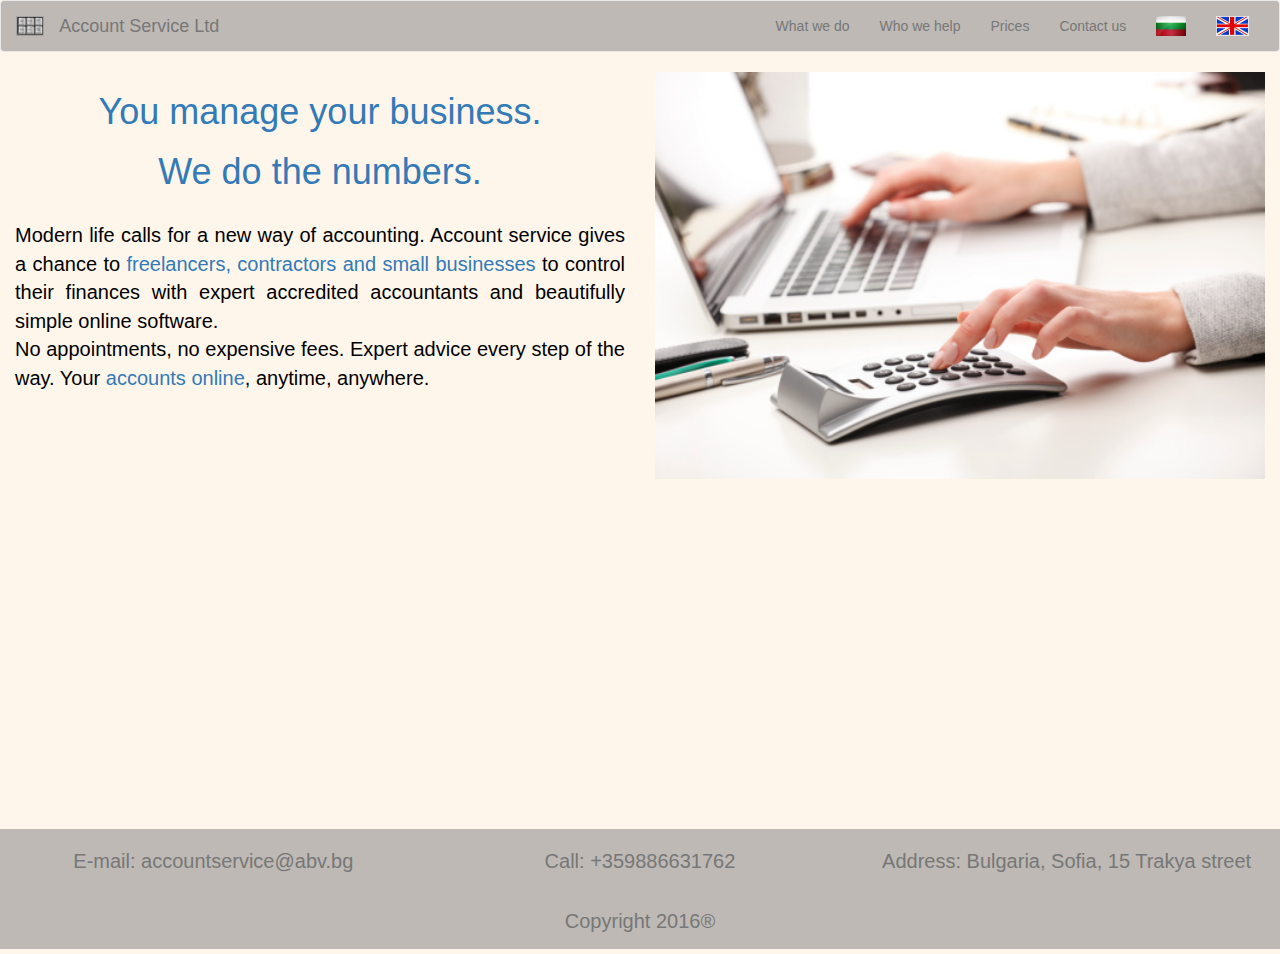
<file: index.html>
<!doctype html>
<html>
<head>
    <meta charset="utf-8">
    <meta http-equiv="X-UA-Compatible" content="IE=edge">
    <title>Accounting services</title>
    <meta name="description" content="">
    <meta name="viewport" content="width=device-width">
    <link rel="icon" href="favicon.ico" type="image/x-icon"/>
    <link rel="stylesheet" href="styles/bootstrap.css">
    <link rel="stylesheet" href="styles/main.css">
    <script src="scripts/jquery.js"></script>
    <script src="scripts/bootstrap.js"></script>
</head>
<body>
<nav class="navbar navbar-default">
    <div class="container-fluid">
        <!-- Brand and toggle get grouped for better mobile display -->
        <div class="navbar-header">
            <button type="button" class="navbar-toggle collapsed" data-toggle="collapse"
                    data-target="#bs-example-navbar-collapse-1" aria-expanded="false">
                <span class="sr-only">Toggle navigation</span>
                <span class="icon-bar"></span>
                <span class="icon-bar"></span>
                <span class="icon-bar"></span>
            </button>
            <a class="navbar-brand" href="index.html">
                <div class="navbar-brand-name"><img class="img-responsive logo" src="assets/images/logo.jpg">Account
                    Service Ltd
                </div>
            </a>
        </div>

        <!-- Collect the nav links, forms, and other content for toggling -->
        <div class="collapse navbar-collapse" id="bs-example-navbar-collapse-1">
            <ul class="nav navbar-nav navbar-right">
                <li><a href="whatwedo.html">What we do</a></li>
                <li><a href="whowehelp.html">Who we help</a></li>
                <li><a href="prices.html">Prices</a></li>
                <li><a href="contactus.html">Contact us</a></li>
                <li><a href="indexbg.html"><img class="img-responsive lang" src="assets/images/bg.jpg"></a></li>
                <li><a href="index.html"><img class="img-responsive lang" src="assets/images/eng.jpg"></a></li>
            </ul>
        </div>
        <!-- /.navbar-collapse -->
    </div>
    <!-- /.container-fluid -->
</nav>
<div class="container-fluid">
    <div class="row">
        <div class="col-xs-12 col-sm-6">
            <h1 class="text-primary text-center">You manage your business.</h1>

            <h1 class="text-primary text-center">We do the numbers.</h1>
            <br>

            <p>Modern life calls for a new way of accounting.
                Account service gives a chance to <span class="text-primary">freelancers, contractors and small businesses</span>
                to control their finances with expert accredited accountants
                and beautifully simple online software.<br>
                No appointments, no expensive fees.
                Expert advice every step of the way.
                Your <span class="text-primary">accounts online</span>, anytime, anywhere.</p>
        </div>
        <div class="col-xs-12 col-sm-6  text-center"><img class="img-responsive full-width" src="assets/images/team.jpg"
                                                          alt="Team"></div>
    </div>
</div>

<footer class="footer">
    <div class="container-fluid">
        <div class="row">
            <div class="col-md-4 col-sm-6 col-xs-12"><p class="text-muted text-center">E-mail: accountservice@abv.bg</p></div>

            <div class="col-md-4 col-sm-6 col-xs-12"><p class="text-muted text-center">Call: +359886631762</p></div>

            <div class="col-md-4 col-sm-6 col-xs-12"><p class="text-muted text-center">Address: Bulgaria, Sofia, 15 Trakya
                street</p></div>

            <div class="col-md-12 col-sm-6 col-xs-12"><p class="text-muted text-center">Copyright 2016® </p>
            </div>

        </div>
    </div>
</footer>
</body>
</html>
</file>
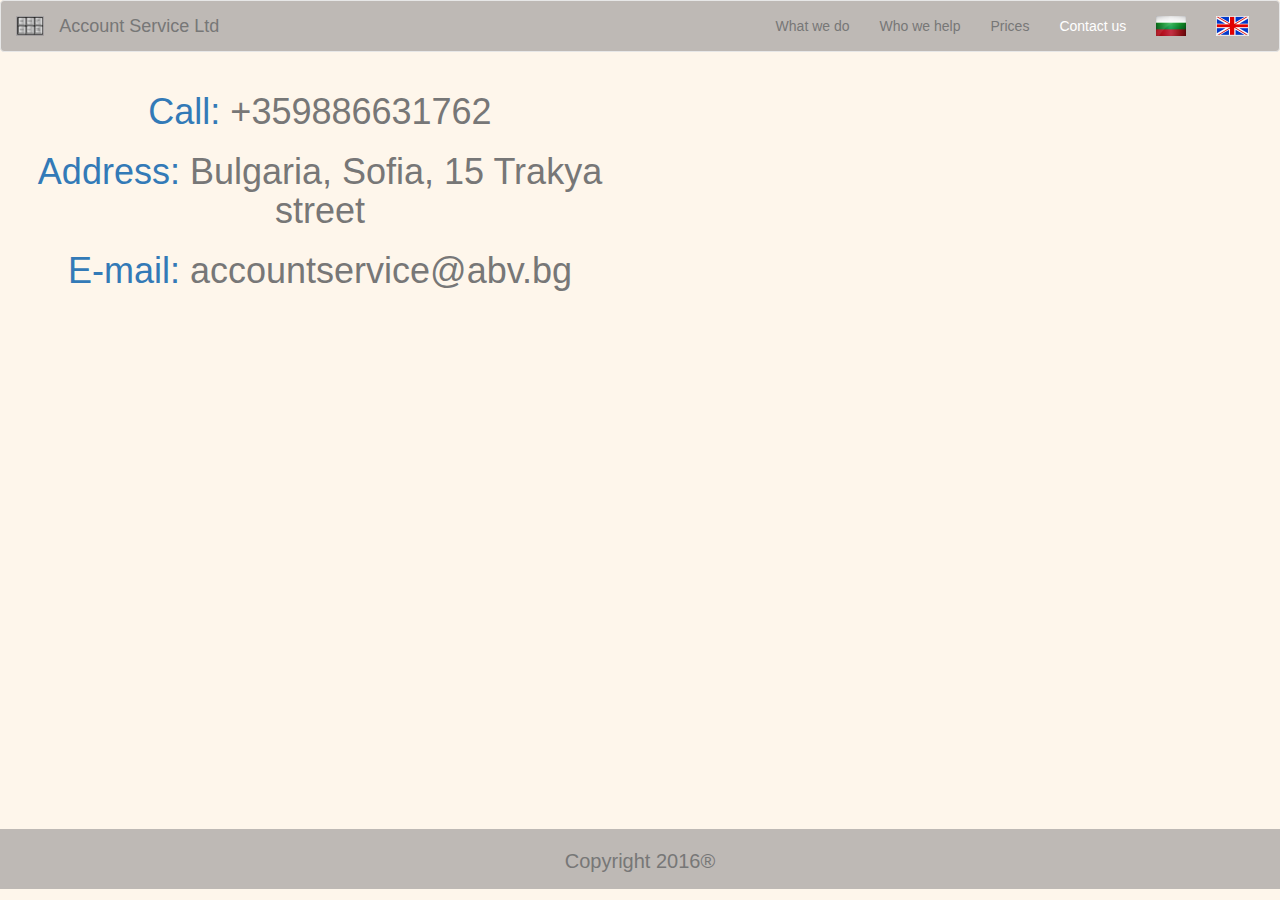
<file: contactus.html>
<!doctype html>
<html>
<head>
    <meta charset="utf-8">
    <meta http-equiv="X-UA-Compatible" content="IE=edge">
    <title>Accounting services</title>
    <meta name="description" content="">
    <meta name="viewport" content="width=device-width">
    <link rel="icon" href="favicon.ico" type="image/x-icon"/>
    <link rel="stylesheet" href="styles/bootstrap.css">
    <link rel="stylesheet" href="styles/main.css">
    <script src="scripts/jquery.js"></script>
    <script src="scripts/bootstrap.js"></script>
</head>
<body>
<nav class="navbar navbar-default">
    <div class="container-fluid">
        <!-- Brand and toggle get grouped for better mobile display -->
        <div class="navbar-header">
            <button type="button" class="navbar-toggle collapsed" data-toggle="collapse"
                    data-target="#bs-example-navbar-collapse-1" aria-expanded="false">
                <span class="sr-only">Toggle navigation</span>
                <span class="icon-bar"></span>
                <span class="icon-bar"></span>
                <span class="icon-bar"></span>
            </button>
            <a class="navbar-brand" href="index.html">
                <div class="navbar-brand-name"><img class="img-responsive logo" src="assets/images/logo.jpg">Account
                    Service Ltd
                </div>
            </a>
        </div>

        <!-- Collect the nav links, forms, and other content for toggling -->
        <div class="collapse navbar-collapse" id="bs-example-navbar-collapse-1">
            <ul class="nav navbar-nav navbar-right">
                <li><a href="whatwedo.html">What we do</a></li>
                <li><a href="whowehelp.html">Who we help</a></li>
                <li><a href="prices.html">Prices</a></li>
                <li><a href="contactus.html" class="active">Contact us</a></li>
                <li><a href="contactusbg.html"><img class="img-responsive lang" src="assets/images/bg.jpg"></a></li>
                <li><a href="contactus.html"><img class="img-responsive lang" src="assets/images/eng.jpg"></a></li>
            </ul>
        </div>
        <!-- /.navbar-collapse -->
    </div>
    <!-- /.container-fluid -->
</nav>
<div class="container-fluid">
    <div class="row">
        <div class="col-xs-12 col-sm-6">
            <h1 class="text-primary text-center">Call:<span class="text-muted"> +359886631762</span></h1>

            <h1 class="text-primary text-center">Address: <span
                    class="text-muted">Bulgaria, Sofia, 15 Trakya street</span></h1>

            <h1 class="text-primary text-center">E-mail: <span class="text-muted">accountservice@abv.bg</span></h1>
            <br>

        </div>
        <div class="col-xs-12 col-sm-6  text-center">
            <iframe frameborder="0" scrolling="no" marginheight="0" marginwidth="0" width="100%" height="443"
                    src="https://maps.google.com/maps?hl=en&q=Sofia Trakia 15&ie=UTF8&t=roadmap&z=16&iwloc=B&output=embed">
                <div>
                    <small><a href="http://embedgooglemaps.com">
                        embedgooglemaps.com
                        embed google map
                        embed google maps
                        google maps karte erstellen


                    </a></small>
                </div>
                <div>
                    <small><a href="http://premiumlinkgenerator.com">premium link generator for 2016</a></small>
                </div>
            </iframe>
        </div>
    </div>
</div>

<footer class="footer">
    <div class="container-fluid">
        <div class="row">
            <div class="col-md-12"><p class="text-muted text-center">Copyright 2016®</p></div>

        </div>
    </div>
</footer>
</body>
</html>
</file>
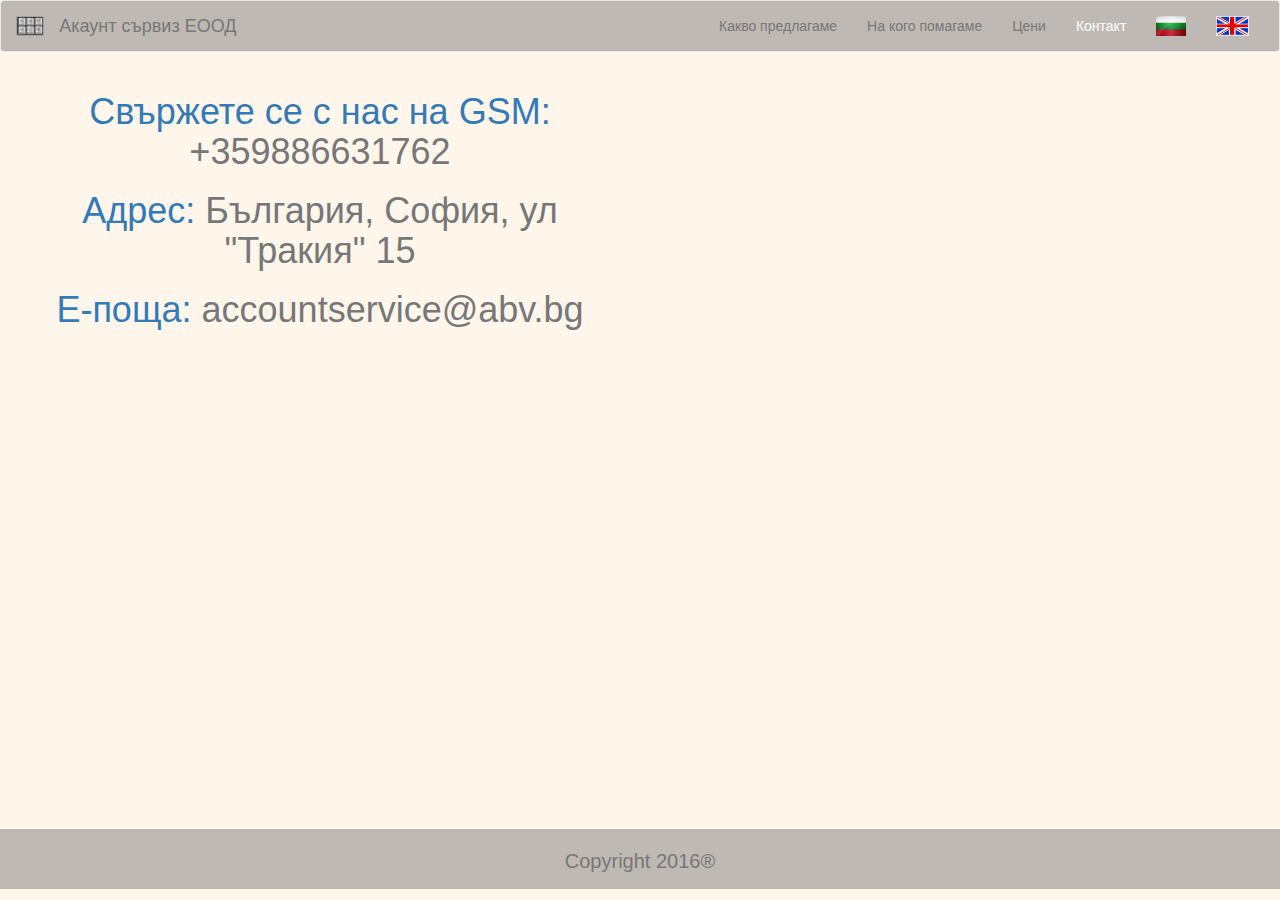
<file: contactusbg.html>
<!doctype html>
<html>
<head>
    <meta charset="utf-8">
    <meta http-equiv="X-UA-Compatible" content="IE=edge">
    <title>Accounting services</title>
    <meta name="description" content="">
    <meta name="viewport" content="width=device-width">
    <link rel="icon" href="favicon.ico" type="image/x-icon"/>
    <link rel="stylesheet" href="styles/bootstrap.css">
    <link rel="stylesheet" href="styles/main.css">
    <script src="scripts/jquery.js"></script>
    <script src="scripts/bootstrap.js"></script>
</head>
<body>
<nav class="navbar navbar-default">
    <div class="container-fluid">
        <!-- Brand and toggle get grouped for better mobile display -->
        <div class="navbar-header">
            <button type="button" class="navbar-toggle collapsed" data-toggle="collapse"
                    data-target="#bs-example-navbar-collapse-1" aria-expanded="false">
                <span class="sr-only">Toggle navigation</span>
                <span class="icon-bar"></span>
                <span class="icon-bar"></span>
                <span class="icon-bar"></span>
            </button>
            <a class="navbar-brand" href="indexbg.html">
                <div class="navbar-brand-name"><img class="img-responsive logo" src="assets/images/logo.jpg">Акаунт сървиз ЕООД
                </div>
            </a>
        </div>

        <!-- Collect the nav links, forms, and other content for toggling -->
        <div class="collapse navbar-collapse" id="bs-example-navbar-collapse-1">
            <ul class="nav navbar-nav navbar-right">
                <li><a href="whatwedobg.html" >Какво предлагаме</a></li>
                <li><a href="whowehelpbg.html">На кого помагаме</a></li>
                <li><a href="pricesbg.html">Цени</a></li>
                <li><a href="contactusbg.html" class="active">Контакт</a></li>
                <li><a href="contactusbg.html"><img class="img-responsive lang" src="assets/images/bg.jpg"></a></li>
                <li><a href="contactus.html"><img class="img-responsive lang" src="assets/images/eng.jpg"></a></li>
            </ul>
        </div>
        <!-- /.navbar-collapse -->
    </div>
    <!-- /.container-fluid -->
</nav>
<div class="container-fluid">
    <div class="row">
        <div class="col-xs-12 col-sm-6">
            <h1 class="text-primary text-center">Свържете се с нас на GSM:<span class="text-muted"> +359886631762</span>  </h1>

            <h1 class="text-primary text-center">Адрес: <span class="text-muted">България, София, ул "Тракия" 15</span></h1>
            <h1 class="text-primary text-center">Е-поща: <span class="text-muted">accountservice@abv.bg</span></h1>
            <br>

        </div>
        <div class="col-xs-12 col-sm-6  text-center">
            <iframe frameborder="0" scrolling="no" marginheight="0" marginwidth="0" width="100%" height="443"
                    src="https://maps.google.com/maps?hl=en&q=Sofia Trakia 15&ie=UTF8&t=roadmap&z=16&iwloc=B&output=embed">
                <div>
                    <small><a href="http://embedgooglemaps.com">
                        embedgooglemaps.com
                        embed google map
                        embed google maps
                        google maps karte erstellen


                    </a></small>
                </div>
                <div>
                    <small><a href="http://premiumlinkgenerator.com">premium link generator for 2016</a></small>
                </div>
            </iframe>
        </div>
    </div>
</div>

<footer class="footer">
    <div class="container-fluid">
        <div class="row">
            <div class="col-md-12"><p class="text-muted text-center">Copyright 2016®</p></div>

        </div>
    </div>
</footer>
</body>
</html>
</file>
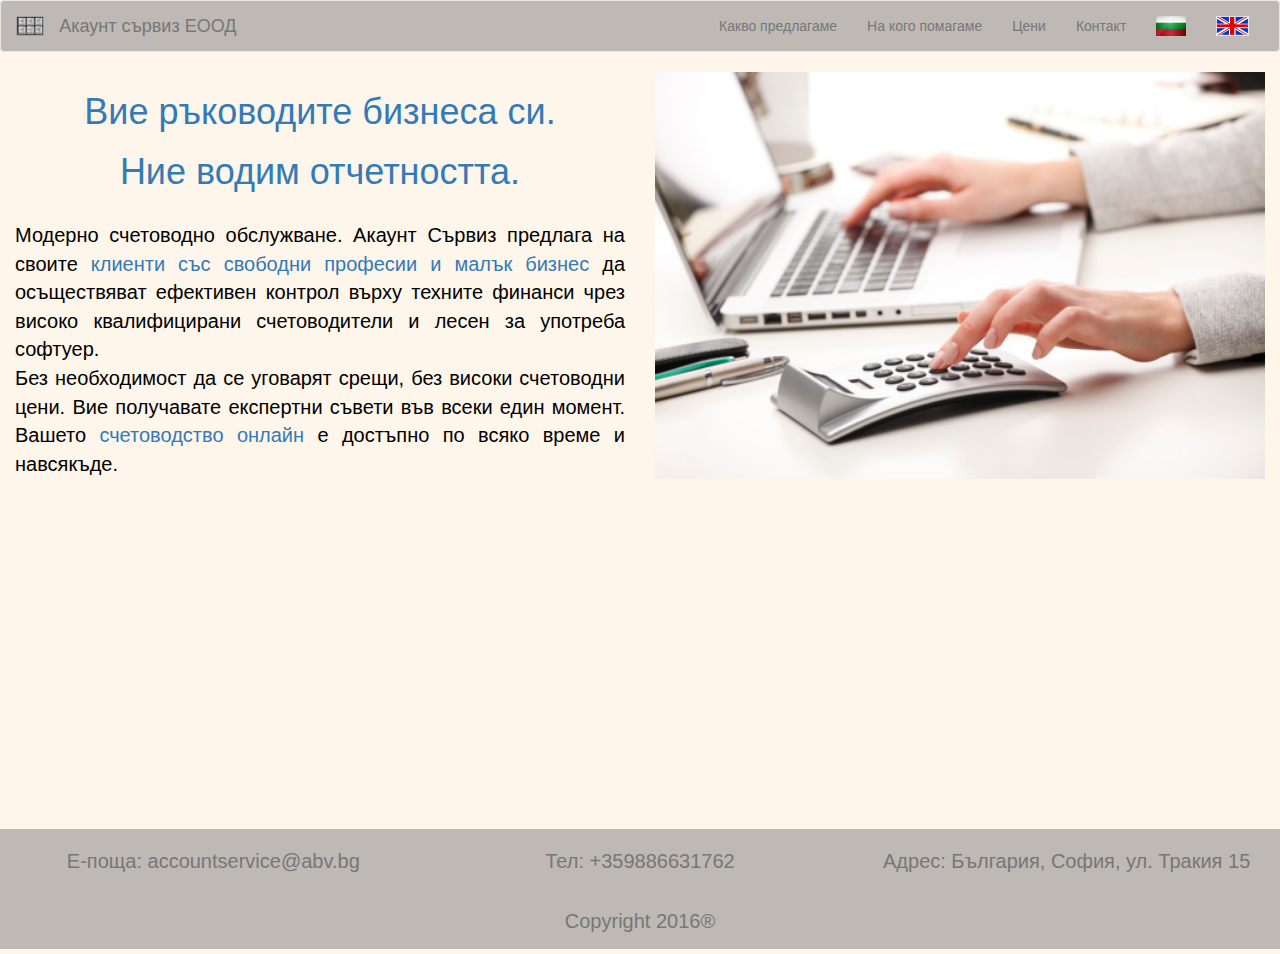
<file: indexbg.html>
<!doctype html>
<html>
<head>
    <meta charset="utf-8">
    <meta http-equiv="X-UA-Compatible" content="IE=edge">
    <title>Accounting services</title>
    <meta name="description" content="">
    <meta name="viewport" content="width=device-width">
    <link rel="icon" href="favicon.ico" type="image/x-icon"/>
    <link rel="stylesheet" href="styles/bootstrap.css">
    <link rel="stylesheet" href="styles/main.css">
    <script src="scripts/jquery.js"></script>
    <script src="scripts/bootstrap.js"></script>
</head>
<body>
<nav class="navbar navbar-default">
    <div class="container-fluid">
        <!-- Brand and toggle get grouped for better mobile display -->
        <div class="navbar-header">
            <button type="button" class="navbar-toggle collapsed" data-toggle="collapse"
                    data-target="#bs-example-navbar-collapse-1" aria-expanded="false">
                <span class="sr-only">Toggle navigation</span>
                <span class="icon-bar"></span>
                <span class="icon-bar"></span>
                <span class="icon-bar"></span>
            </button>
            <a class="navbar-brand" href="indexbg.html">
                <div class="navbar-brand-name"><img class="img-responsive logo" src="assets/images/logo.jpg">Акаунт
                    сървиз ЕООД
                </div>
            </a>
        </div>

        <!-- Collect the nav links, forms, and other content for toggling -->
        <div class="collapse navbar-collapse" id="bs-example-navbar-collapse-1">
            <ul class="nav navbar-nav navbar-right">
                <li><a href="whatwedobg.html">Какво предлагаме</a></li>
                <li><a href="whowehelpbg.html">На кого помагаме</a></li>
                <li><a href="pricesbg.html">Цени</a></li>
                <li><a href="contactusbg.html">Контакт</a></li>
                <li><a href="indexbg.html"><img class="img-responsive lang" src="assets/images/bg.jpg"></a></li>
                <li><a href="index.html"><img class="img-responsive lang" src="assets/images/eng.jpg"></a></li>
            </ul>
        </div>
        <!-- /.navbar-collapse -->
    </div>
    <!-- /.container-fluid -->
</nav>
<div class="container-fluid">
    <div class="row">
        <div class="col-xs-12 col-sm-6">
            <h1 class="text-primary text-center">Вие ръководите бизнеса си.</h1>

            <h1 class="text-primary text-center">Ние водим отчетността.</h1>
            <br>

            <p>Модерно счетоводно обслужване.
                Акаунт Сървиз предлага на своите <span
                        class="text-primary">клиенти със свободни професии и малък бизнес</span>
                да осъществяват ефективен контрол върху техните финанси чрез високо квалифицирани счетоводители
                и лесен за употреба софтуер.<br>
                Без необходимост да се уговарят срещи, без високи счетоводни цени.
                Вие получавате експертни съвети във всеки един момент.
                Вашето <span class="text-primary">счетоводство онлайн</span> е достъпно по всяко време и навсякъде.</p>
        </div>
        <div class="col-xs-12 col-sm-6  text-center"><img class="img-responsive full-width" src="assets/images/team.jpg"
                                                          alt="Team"></div>
    </div>
</div>

<footer class="footer">
    <div class="container-fluid">
        <div class="row">
            <div class="col-md-4 col-sm-6 col-xs-12"><p class="text-muted text-center">Е-поща: accountservice@abv.bg</p></div>

            <div class="col-md-4 col-sm-6 col-xs-12"><p class="text-muted text-center">Тел: +359886631762</p></div>

            <div class="col-md-4 col-sm-6 col-xs-12"><p class="text-muted text-center">Адрес: България, София, ул.
                Тракия 15
                </p></div>

            <div class="col-md-12 col-sm-6 col-xs-12"><p class="text-muted text-center">Copyright 2016®</p>
            </div>

        </div>
    </div>
</footer>
</body>
</html>
</file>
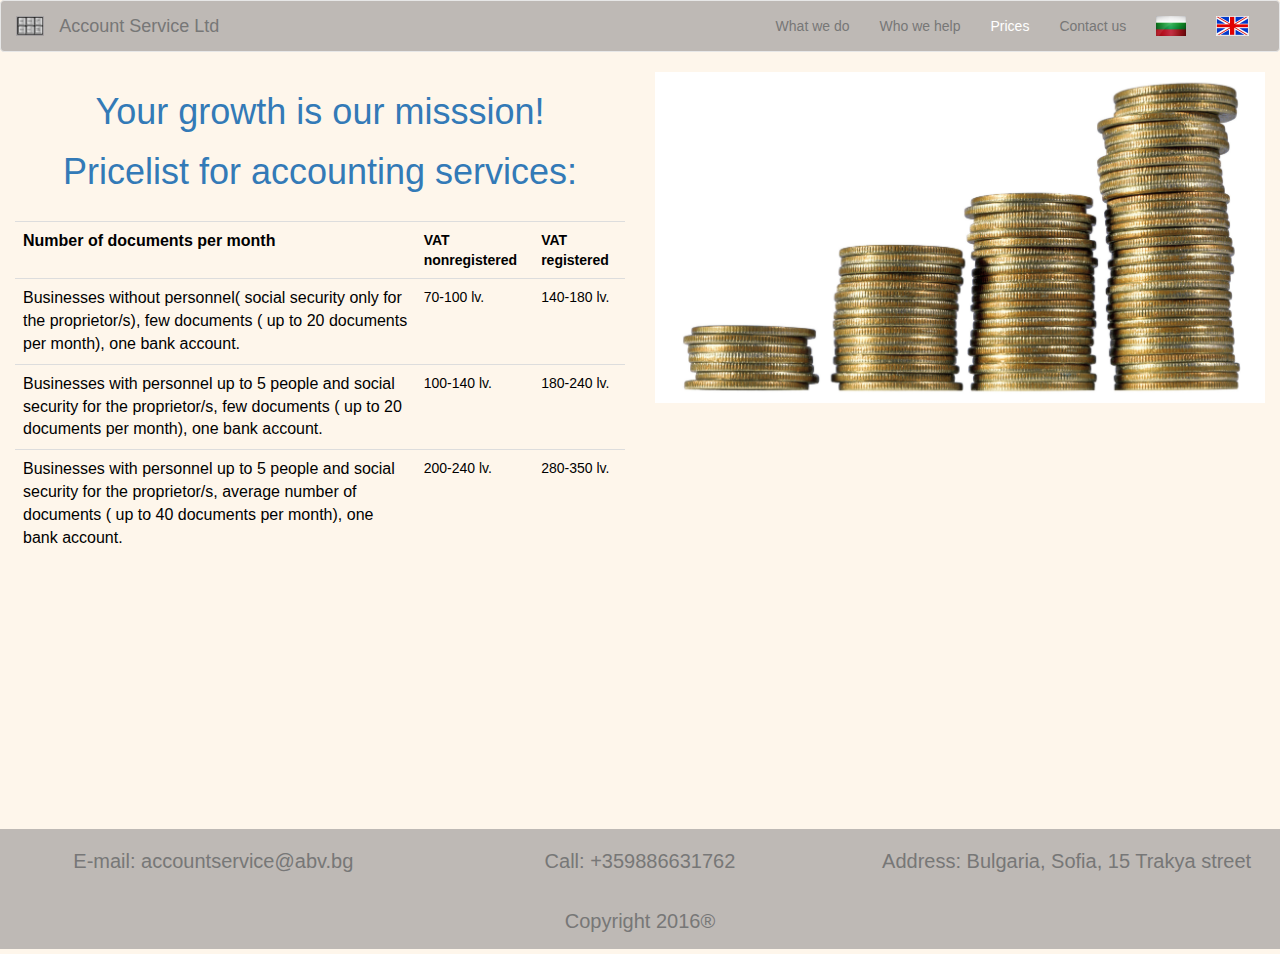
<file: prices.html>
<!doctype html>
<html>
<head>
    <meta charset="utf-8">
    <meta http-equiv="X-UA-Compatible" content="IE=edge">
    <title>Accounting services</title>
    <meta name="description" content="">
    <meta name="viewport" content="width=device-width">
    <link rel="icon" href="favicon.ico" type="image/x-icon"/>
    <link rel="stylesheet" href="styles/bootstrap.css">
    <link rel="stylesheet" href="styles/main.css">
    <script src="scripts/jquery.js"></script>
    <script src="scripts/bootstrap.js"></script>
</head>
<body>
<nav class="navbar navbar-default">
    <div class="container-fluid">
        <!-- Brand and toggle get grouped for better mobile display -->
        <div class="navbar-header">
            <button type="button" class="navbar-toggle collapsed" data-toggle="collapse"
                    data-target="#bs-example-navbar-collapse-1" aria-expanded="false">
                <span class="sr-only">Toggle navigation</span>
                <span class="icon-bar"></span>
                <span class="icon-bar"></span>
                <span class="icon-bar"></span>
            </button>
            <a class="navbar-brand" href="index.html">
                <div class="navbar-brand-name"><img class="img-responsive logo" src="assets/images/logo.jpg">Account
                    Service Ltd
                </div>
            </a>
        </div>

        <!-- Collect the nav links, forms, and other content for toggling -->
        <div class="collapse navbar-collapse" id="bs-example-navbar-collapse-1">
            <ul class="nav navbar-nav navbar-right">
                <li><a href="whatwedo.html">What we do</a></li>
                <li><a href="whowehelp.html">Who we help</a></li>
                <li><a href="prices.html" class="active">Prices</a></li>
                <li><a href="contactus.html">Contact us</a></li>
                <li><a href="pricesbg.html"><img class="img-responsive lang" src="assets/images/bg.jpg"></a></li>
                <li><a href="prices.html"><img class="img-responsive lang" src="assets/images/eng.jpg"></a></li>
            </ul>
        </div>
        <!-- /.navbar-collapse -->
    </div>
    <!-- /.container-fluid -->
</nav>
<div class="container-fluid">
    <div class="row">
        <div class="col-xs-12 col-sm-6">
            <h1 class="text-primary text-center">Your growth is our misssion!</h1>

            <h1 class="text-primary text-center">Pricelist for accounting services:</h1>
            <br>

            <div class="table-responsive">
                <table class="table table-hover">
                    <tbody>
                    <tr>
                        <th><span style="font-size: 12pt;">Number of documents per month</span></th>
                        <th>VAT nonregistered</th>
                        <th>VAT registered</th>
                    </tr>
                    <tr>
                        <td><span style="font-size: 12pt;">Businesses without personnel( social security only for the proprietor/s), few documents ( up to  20 documents per month), one bank account.&nbsp;</span>
                        </td>
                        <td>
                            70-100&nbsp;lv.
                        </td>
                        <td>140-180 lv.</td>
                    </tr>
                    <tr>
                        <td><span style="font-size: 12pt;">Businesses with personnel up to 5 people and social security for
                            the proprietor/s, few documents ( up to 20 documents per month), one bank
                            account.</span></td>
                        <td>100-140 lv.</td>
                        <td>180-240 lv.</td>
                    </tr>
                    <tr>
                        <td>
                            <span style="font-size: 12pt;">Businesses with personnel up to 5 people and social security for the proprietor/s, average number of documents (
                                up to 40 documents per month), one bank account.
                           </span>
                        </td>
                        <td>200-240 lv.</td>
                        <td>280-350 lv.</td>
                    </tr>
                    </tbody>
                </table>
            </div>
        </div>
        <div class="col-xs-12 col-sm-6  text-center"><img class="img-responsive full-width"
                                                          src="assets/images/prices.jpg"
                                                          alt="prices"></div>
    </div>
</div>
<footer class="footer">
    <div class="container-fluid">
        <div class="row">
            <div class="col-md-4 col-sm-6 col-xs-12"><p class="text-muted text-center">E-mail: accountservice@abv.bg</p></div>

            <div class="col-md-4 col-sm-6 col-xs-12"><p class="text-muted text-center">Call: +359886631762</p></div>

            <div class="col-md-4 col-sm-6 col-xs-12"><p class="text-muted text-center">Address: Bulgaria, Sofia, 15 Trakya
                street</p></div>

            <div class="col-md-12 col-sm-6 col-xs-12"><p class="text-muted text-center">Copyright 2016® </p>
            </div>

        </div>
    </div>
</footer>

</body>
</html>
</file>
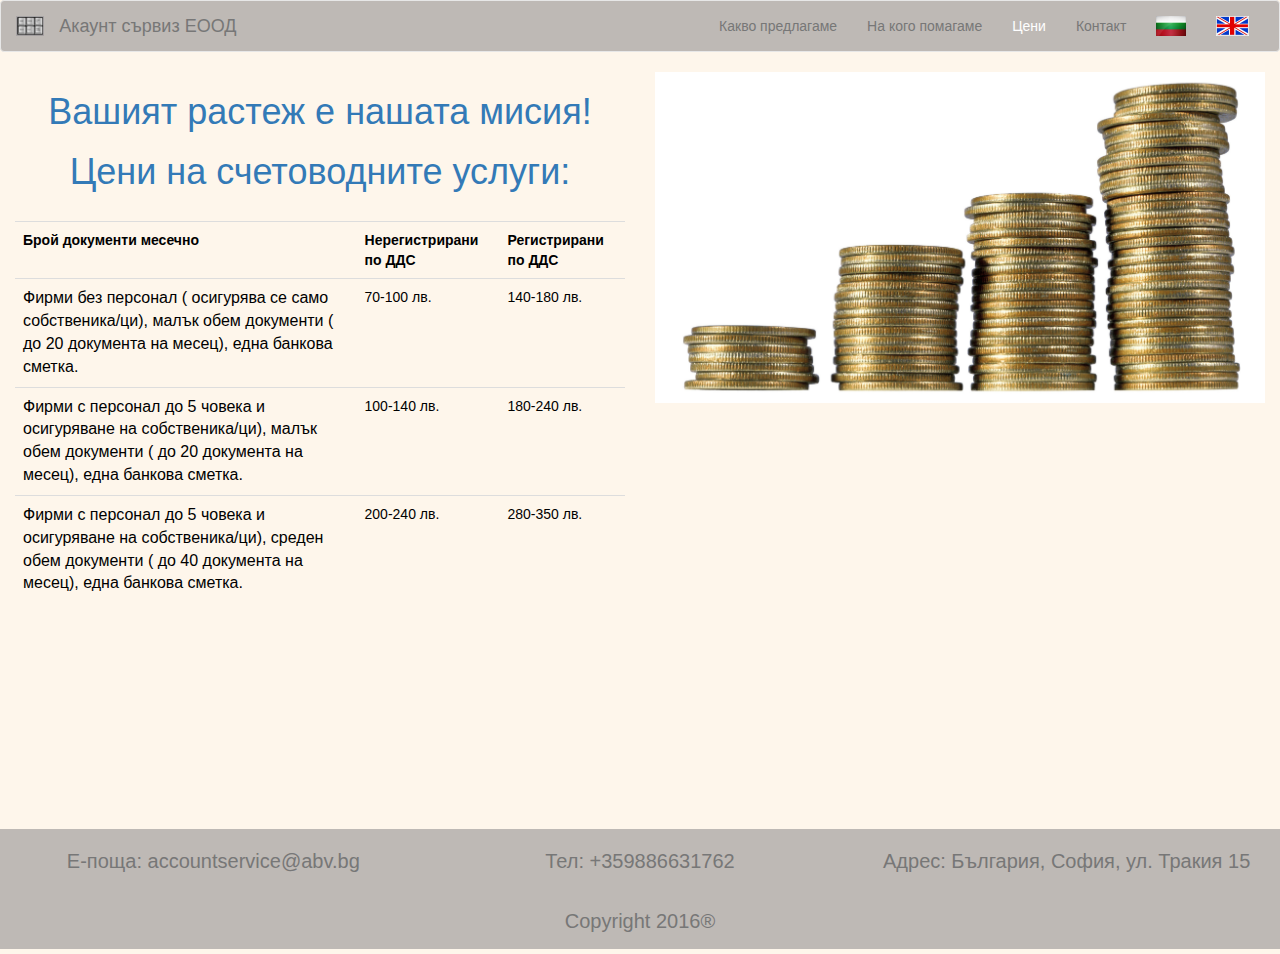
<file: pricesbg.html>
<!doctype html>
<html>
<head>
    <meta charset="utf-8">
    <meta http-equiv="X-UA-Compatible" content="IE=edge">
    <title>Accounting services</title>
    <meta name="description" content="">
    <meta name="viewport" content="width=device-width">
    <link rel="icon" href="favicon.ico" type="image/x-icon"/>
    <link rel="stylesheet" href="styles/bootstrap.css">
    <link rel="stylesheet" href="styles/main.css">
    <script src="scripts/jquery.js"></script>
    <script src="scripts/bootstrap.js"></script>
</head>
<body>
<nav class="navbar navbar-default">
    <div class="container-fluid">
        <!-- Brand and toggle get grouped for better mobile display -->
        <div class="navbar-header">
            <button type="button" class="navbar-toggle collapsed" data-toggle="collapse"
                    data-target="#bs-example-navbar-collapse-1" aria-expanded="false">
                <span class="sr-only">Toggle navigation</span>
                <span class="icon-bar"></span>
                <span class="icon-bar"></span>
                <span class="icon-bar"></span>
            </button>
            <a class="navbar-brand" href="indexbg.html">
                <div class="navbar-brand-name"><img class="img-responsive logo" src="assets/images/logo.jpg">Акаунт сървиз ЕООД
                </div>
            </a>
        </div>

        <!-- Collect the nav links, forms, and other content for toggling -->
        <div class="collapse navbar-collapse" id="bs-example-navbar-collapse-1">
            <ul class="nav navbar-nav navbar-right">
                <li><a href="whatwedobg.html" >Какво предлагаме</a></li>
                <li><a href="whowehelpbg.html">На кого помагаме</a></li>
                <li><a href="pricesbg.html" class="active">Цени</a></li>
                <li><a href="contactusbg.html">Контакт</a></li>
                <li><a href="pricesbg.html"><img class="img-responsive lang" src="assets/images/bg.jpg"></a></li>
                <li><a href="prices.html"><img class="img-responsive lang" src="assets/images/eng.jpg"></a></li>
            </ul>
        </div>
        <!-- /.navbar-collapse -->
    </div>
    <!-- /.container-fluid -->
</nav>
<div class="container-fluid">
    <div class="row">
        <div class="col-xs-12 col-sm-6">
            <h1 class="text-primary text-center">Вашият растеж е нашата мисия!</h1>

            <h1 class="text-primary text-center">Цени на счетоводните услуги:</h1>
            <br>

            <div class="table-responsive">
                <table class="table table-hover">
                    <tbody>
                    <tr>
                        <th>Брой документи месечно</th>
                        <th>Нерегистрирани по ДДС</th>
                        <th>Регистрирани по ДДС</th>
                    </tr>
                    <tr>
                        <td><span style="font-size: 12pt;">Фирми без персонал ( осигурява се само собственика/ци), малък обем документи ( до 20 документа на месец), една банкова сметка.&nbsp;</span>
                        </td>
                        <td>
                           70-100&nbsp;лв.
                        </td>
                        <td>140-180 лв.</td>
                    </tr>
                    <tr>
                        <td><span style="font-size: 12pt;">Фирми с персонал до 5 човека и осигуряване на собственика/ци), малък обем документи ( до 20 документа на месец), една банкова сметка.</span></td>
                        <td>100-140 лв.</td>
                        <td>180-240 лв.</td>
                    </tr>
                    <tr>
                        <td>
                            <span style="font-size: 12pt;">Фирми с персонал до 5 човека и осигуряване на собственика/ци), среден обем документи (
                                до 40 документа на месец), една банкова сметка.
                            </span>
                        </td>
                        <td>200-240 лв.</td>
                        <td>280-350 лв.</td>
                    </tr>
                    </tbody>
                </table>
            </div>
        </div>
        <div class="col-xs-12 col-sm-6  text-center"><img class="img-responsive full-width"
                                                          src="assets/images/prices.jpg"
                                                          alt="prices"></div>
    </div>
</div>

<footer class="footer">
    <div class="container-fluid">
        <div class="row">
            <div class="col-md-4 col-sm-6 col-xs-12"><p class="text-muted text-center">Е-поща: accountservice@abv.bg</p></div>

            <div class="col-md-4 col-sm-6 col-xs-12"><p class="text-muted text-center">Тел: +359886631762</p></div>

            <div class="col-md-4 col-sm-6 col-xs-12"><p class="text-muted text-center">Адрес: България, София, ул.
                Тракия 15
            </p></div>

            <div class="col-md-12 col-sm-6 col-xs-12"><p class="text-muted text-center">Copyright 2016®</p>
            </div>

        </div>
    </div>
</footer>
</body>
</html>
</file>
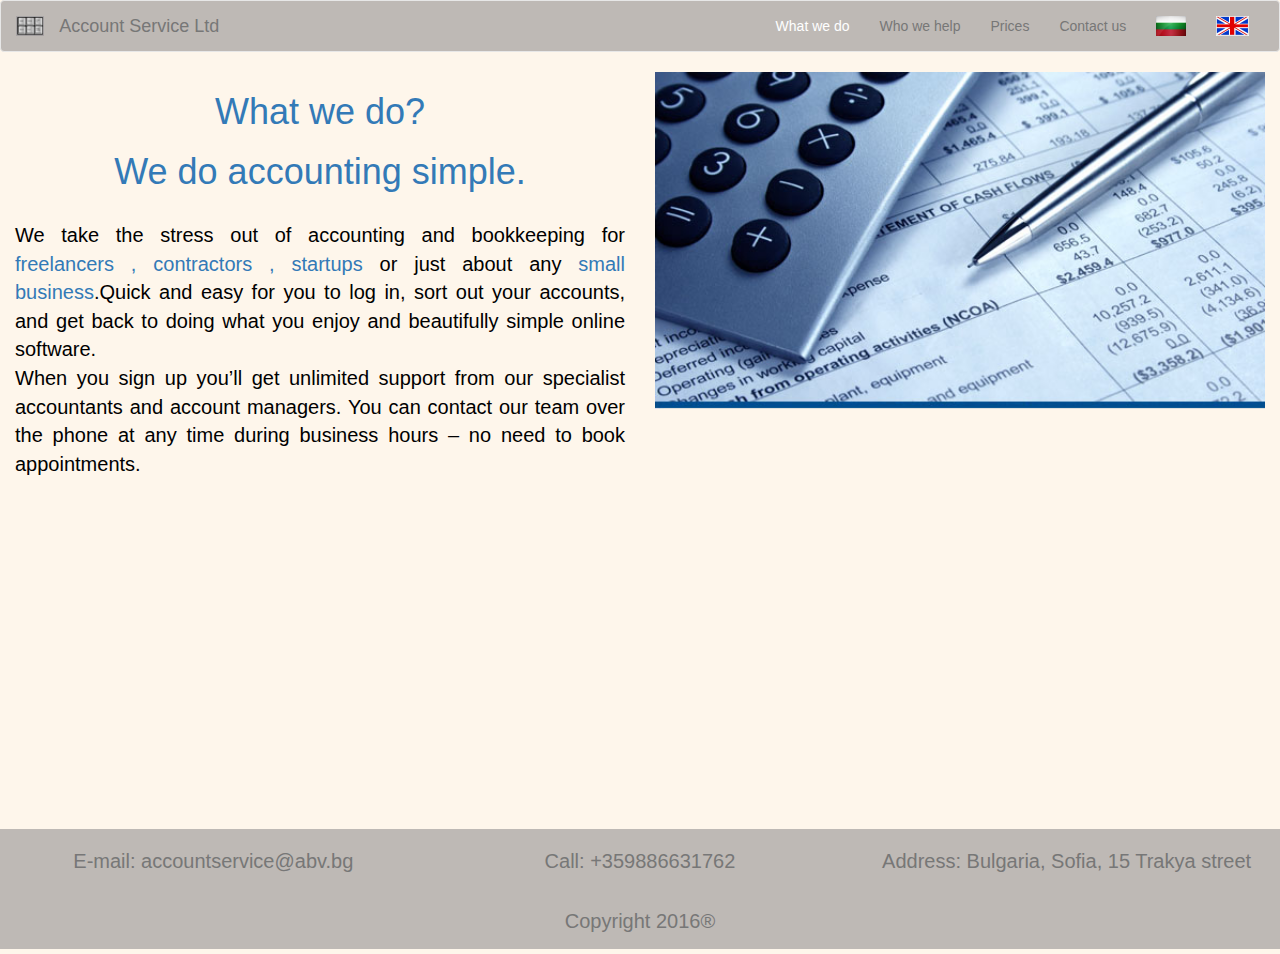
<file: whatwedo.html>
<!doctype html>
<html>
<head>
    <meta charset="utf-8">
    <meta http-equiv="X-UA-Compatible" content="IE=edge">
    <title>Accounting services</title>
    <meta name="description" content="">
    <meta name="viewport" content="width=device-width">
    <link rel="icon" href="favicon.ico" type="image/x-icon"/>
    <link rel="stylesheet" href="styles/bootstrap.css">
    <link rel="stylesheet" href="styles/main.css">
    <script src="scripts/jquery.js"></script>
    <script src="scripts/bootstrap.js"></script>
</head>
<body>
<nav class="navbar navbar-default">
    <div class="container-fluid">
        <!-- Brand and toggle get grouped for better mobile display -->
        <div class="navbar-header">
            <button type="button" class="navbar-toggle collapsed" data-toggle="collapse"
                    data-target="#bs-example-navbar-collapse-1" aria-expanded="false">
                <span class="sr-only">Toggle navigation</span>
                <span class="icon-bar"></span>
                <span class="icon-bar"></span>
                <span class="icon-bar"></span>
            </button>
            <a class="navbar-brand" href="index.html">
                <div class="navbar-brand-name"><img class="img-responsive logo" src="assets/images/logo.jpg">Account
                    Service Ltd
                </div>
            </a>
        </div>

        <!-- Collect the nav links, forms, and other content for toggling -->
        <div class="collapse navbar-collapse" id="bs-example-navbar-collapse-1">
            <ul class="nav navbar-nav navbar-right">
                <li><a href="whatwedo.html" class="active">What we do</a></li>
                <li><a href="whowehelp.html">Who we help</a></li>
                <li><a href="prices.html">Prices</a></li>
                <li><a href="contactus.html">Contact us</a></li>
                <li><a href="whatwedobg.html"><img class="img-responsive lang" src="assets/images/bg.jpg"></a></li>
                <li><a href="whatwedo.html"><img class="img-responsive lang" src="assets/images/eng.jpg"></a></li>
            </ul>
        </div>
        <!-- /.navbar-collapse -->
    </div>
    <!-- /.container-fluid -->
</nav>
<div class="container-fluid">
    <div class="row">
        <div class="col-xs-12 col-sm-6">
            <h1 class="text-primary text-center">What we do?</h1>

            <h1 class="text-primary text-center">We do accounting simple.</h1>
            <br>

            <p>We take the stress out of accounting and bookkeeping for  <span class="text-primary"> freelancers , contractors ,
           startups </span>
                or just about any <span class="text-primary">small business</span>.Quick and easy for you to log in,
                sort out your accounts, and get back to doing what you enjoy
                and beautifully simple online software.<br>
                When you sign up you’ll get unlimited support from our specialist accountants and account
                managers. You can contact our team over the phone at any time during
                business hours – no need to book appointments.</p>
        </div>
        <div class="col-xs-12 col-sm-6  text-center"><img class="img-responsive full-width" src="assets/images/whatwedo.jpg"
                                                          alt="whatwedowhowehelp.html"></div>
    </div>
</div>
<footer class="footer">
    <div class="container-fluid">
        <div class="row">
            <div class="col-md-4 col-sm-6 col-xs-12"><p class="text-muted text-center">E-mail: accountservice@abv.bg</p></div>

            <div class="col-md-4 col-sm-6 col-xs-12"><p class="text-muted text-center">Call: +359886631762</p></div>

            <div class="col-md-4 col-sm-6 col-xs-12"><p class="text-muted text-center">Address: Bulgaria, Sofia, 15 Trakya
                street</p></div>

            <div class="col-md-12 col-sm-6 col-xs-12"><p class="text-muted text-center">Copyright 2016® </p>
            </div>

        </div>
    </div>
</footer>

</body>
</html>
</file>
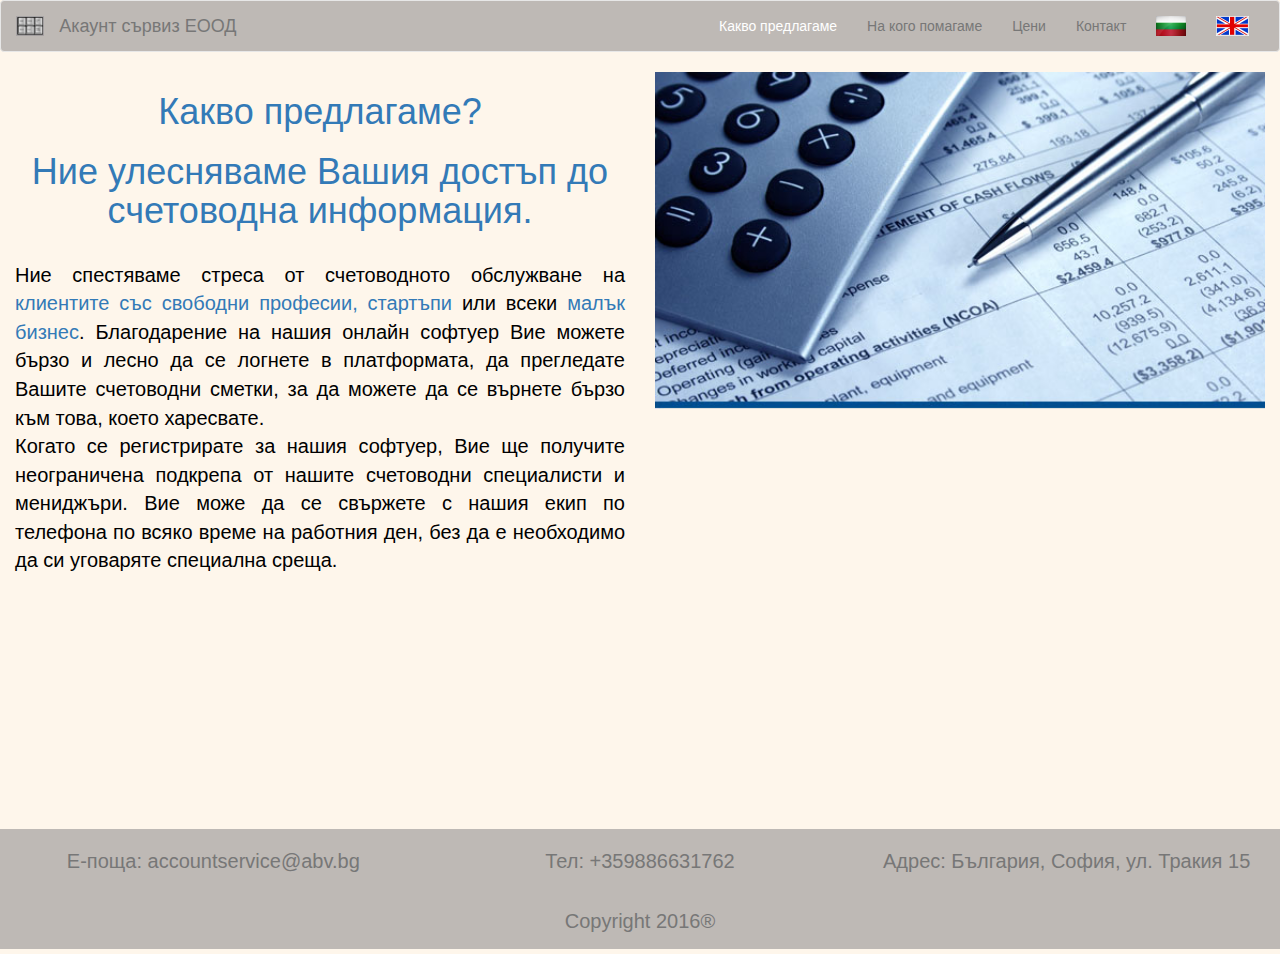
<file: whatwedobg.html>
<!doctype html>
<html>
<head>
    <meta charset="utf-8">
    <meta http-equiv="X-UA-Compatible" content="IE=edge">
    <title>Accounting services</title>
    <meta name="description" content="">
    <meta name="viewport" content="width=device-width">
    <link rel="icon" href="favicon.ico" type="image/x-icon"/>
    <link rel="stylesheet" href="styles/bootstrap.css">
    <link rel="stylesheet" href="styles/main.css">
    <script src="scripts/jquery.js"></script>
    <script src="scripts/bootstrap.js"></script>
</head>
<body>
<nav class="navbar navbar-default">
    <div class="container-fluid">
        <!-- Brand and toggle get grouped for better mobile display -->
        <div class="navbar-header">
            <button type="button" class="navbar-toggle collapsed" data-toggle="collapse"
                    data-target="#bs-example-navbar-collapse-1" aria-expanded="false">
                <span class="sr-only">Toggle navigation</span>
                <span class="icon-bar"></span>
                <span class="icon-bar"></span>
                <span class="icon-bar"></span>
            </button>
            <a class="navbar-brand" href="indexbg.html">
                <div class="navbar-brand-name"><img class="img-responsive logo" src="assets/images/logo.jpg">Акаунт
                    сървиз ЕООД
                </div>
            </a>
        </div>

        <!-- Collect the nav links, forms, and other content for toggling -->
        <div class="collapse navbar-collapse" id="bs-example-navbar-collapse-1">
            <ul class="nav navbar-nav navbar-right">
                <li><a href="whatwedobg.html" class="active">Какво предлагаме</a></li>
                <li><a href="whowehelpbg.html">На кого помагаме</a></li>
                <li><a href="pricesbg.html">Цени</a></li>
                <li><a href="contactusbg.html">Контакт</a></li>
                <li><a href="whatwedobg.html"><img class="img-responsive lang" src="assets/images/bg.jpg"></a></li>
                <li><a href="whatwedo.html"><img class="img-responsive lang" src="assets/images/eng.jpg"></a></li>
            </ul>
        </div>
        <!-- /.navbar-collapse -->
    </div>
    <!-- /.container-fluid -->
</nav>
<div class="container-fluid">
    <div class="row">
        <div class="col-xs-12 col-sm-6">
            <h1 class="text-primary text-center">Какво предлагаме?</h1>

            <h1 class="text-primary text-center">Ние улесняваме Вашия достъп до счетоводна информация.</h1>
            <br>

            <p>Ние спестяваме стреса от счетоводното обслужване на <span class="text-primary"> клиентите със свободни
                професии, стартъпи            </span> или всеки <span class="text-primary">малък бизнес</span>.
                Благодарение на нашия онлайн софтуер Вие
                можете бързо и лесно да се логнете в
                платформата, да прегледате Вашите счетоводни сметки, за да можете да се върнете бързо към това, което
                харесвате.<br>
                Когато се регистрирате за нашия софтуер, Вие ще получите неограничена подкрепа от нашите счетоводни
                специалисти и мениджъри. Вие може да се свържете с нашия екип по телефона по всяко време на работния
                ден, без да е необходимо да си уговаряте специална среща.</p>
        </div>
        <div class="col-xs-12 col-sm-6  text-center"><img class="img-responsive full-width"
                                                          src="assets/images/whatwedo.jpg"
                                                          alt="whatwedowhowehelpbg.html"></div>
    </div>
</div>

<footer class="footer">
    <div class="container-fluid">
        <div class="row">
            <div class="col-md-4 col-sm-6 col-xs-12"><p class="text-muted text-center">Е-поща: accountservice@abv.bg</p></div>

            <div class="col-md-4 col-sm-6 col-xs-12"><p class="text-muted text-center">Тел: +359886631762</p></div>

            <div class="col-md-4 col-sm-6 col-xs-12"><p class="text-muted text-center">Адрес: България, София, ул.
                Тракия 15
            </p></div>

            <div class="col-md-12 col-sm-6 col-xs-12"><p class="text-muted text-center">Copyright 2016®</p>
            </div>

        </div>
    </div>
</footer>
</body>
</html>
</file>
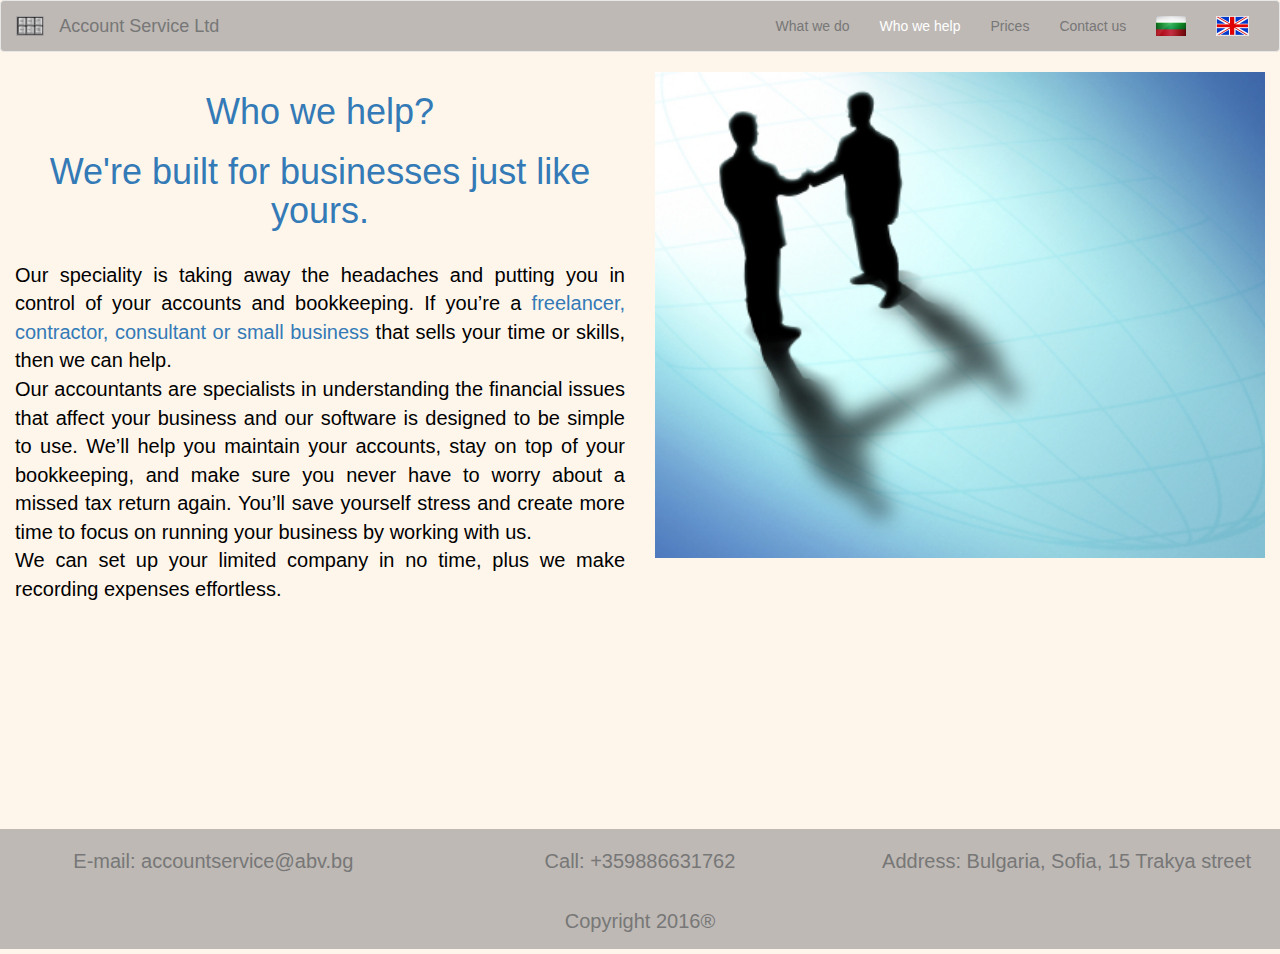
<file: whowehelp.html>
<!doctype html>
<html>
<head>
    <meta charset="utf-8">
    <meta http-equiv="X-UA-Compatible" content="IE=edge">
    <title>Accounting services</title>
    <meta name="description" content="">
    <meta name="viewport" content="width=device-width">
    <link rel="icon" href="favicon.ico" type="image/x-icon"/>
    <link rel="stylesheet" href="styles/bootstrap.css">
    <link rel="stylesheet" href="styles/main.css">
    <script src="scripts/jquery.js"></script>
    <script src="scripts/bootstrap.js"></script>
</head>
<body>
<nav class="navbar navbar-default">
    <div class="container-fluid">
        <!-- Brand and toggle get grouped for better mobile display -->
        <div class="navbar-header">
            <button type="button" class="navbar-toggle collapsed" data-toggle="collapse"
                    data-target="#bs-example-navbar-collapse-1" aria-expanded="false">
                <span class="sr-only">Toggle navigation</span>
                <span class="icon-bar"></span>
                <span class="icon-bar"></span>
                <span class="icon-bar"></span>
            </button>
            <a class="navbar-brand" href="index.html">
                <div class="navbar-brand-name"><img class="img-responsive logo" src="assets/images/logo.jpg">Account
                    Service Ltd
                </div>
            </a>
        </div>

        <!-- Collect the nav links, forms, and other content for toggling -->
        <div class="collapse navbar-collapse" id="bs-example-navbar-collapse-1">
            <ul class="nav navbar-nav navbar-right">
                <li><a href="whatwedo.html">What we do</a></li>
                <li><a href="whowehelp.html" class="active">Who we help</a></li>
                <li><a href="prices.html">Prices</a></li>
                <li><a href="contactus.html">Contact us</a></li>
                <li><a href="whowehelpbg.html"><img class="img-responsive lang" src="assets/images/bg.jpg"></a></li>
                <li><a href="whowehelp.html"><img class="img-responsive lang" src="assets/images/eng.jpg"></a></li>
            </ul>
        </div>
        <!-- /.navbar-collapse -->
    </div>
    <!-- /.container-fluid -->
</nav>
<div class="container-fluid">
    <div class="row">
        <div class="col-xs-12 col-sm-6">
            <h1 class="text-primary text-center">Who we help?</h1>

            <h1 class="text-primary text-center">We're built for businesses just like yours.</h1>
            <br>

            <p>Our speciality is taking away the headaches and putting you in control of your accounts and bookkeeping.
                If you’re a <span class="text-primary"> freelancer, contractor, consultant or small business</span> that
                sells your time or skills, then we
                can help.<br> Our accountants are specialists in understanding the financial issues that affect your
                business and our software is designed to be simple to use. We’ll help you maintain your accounts, stay
                on top of your bookkeeping, and make sure you never have to worry about a missed tax return again.
                You’ll save yourself stress and create more time to focus on running your business by working with
                us.<br>
                We can set up your limited company in no time, plus we make recording expenses effortless.</p>
        </div>
        <div class="col-xs-12 col-sm-6  text-center"><img class="img-responsive full-width"
                                                          src="assets/images/whowehelp.jpg"
                                                          alt="whowehelp"></div>
    </div>
</div>
<footer class="footer">
    <div class="container-fluid">
        <div class="row">
            <div class="col-md-4 col-sm-6 col-xs-12"><p class="text-muted text-center">E-mail: accountservice@abv.bg</p></div>

            <div class="col-md-4 col-sm-6 col-xs-12"><p class="text-muted text-center">Call: +359886631762</p></div>

            <div class="col-md-4 col-sm-6 col-xs-12"><p class="text-muted text-center">Address: Bulgaria, Sofia, 15 Trakya
                street</p></div>

            <div class="col-md-12 col-sm-6 col-xs-12"><p class="text-muted text-center">Copyright 2016® </p>
            </div>

        </div>
    </div>
</footer>

</body>
</html>
</file>
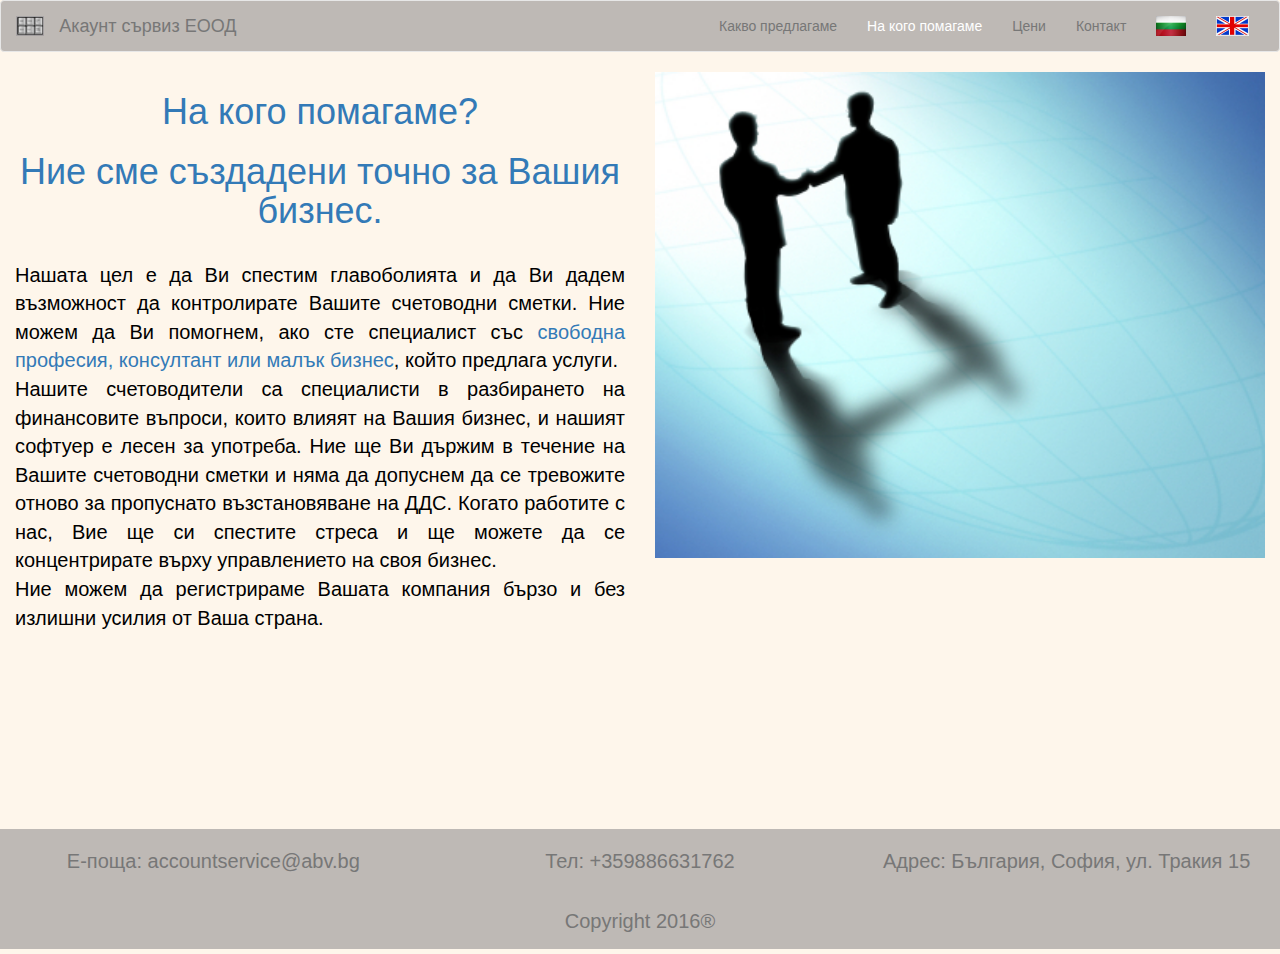
<file: whowehelpbg.html>
<!doctype html>
<html>
<head>
    <meta charset="utf-8">
    <meta http-equiv="X-UA-Compatible" content="IE=edge">
    <title>Accounting services</title>
    <meta name="description" content="">
    <meta name="viewport" content="width=device-width">
    <link rel="icon" href="favicon.ico" type="image/x-icon"/>
    <link rel="stylesheet" href="styles/bootstrap.css">
    <link rel="stylesheet" href="styles/main.css">
    <script src="scripts/jquery.js"></script>
    <script src="scripts/bootstrap.js"></script>
</head>
<body>
<nav class="navbar navbar-default">
    <div class="container-fluid">
        <!-- Brand and toggle get grouped for better mobile display -->
        <div class="navbar-header">
            <button type="button" class="navbar-toggle collapsed" data-toggle="collapse"
                    data-target="#bs-example-navbar-collapse-1" aria-expanded="false">
                <span class="sr-only">Toggle navigation</span>
                <span class="icon-bar"></span>
                <span class="icon-bar"></span>
                <span class="icon-bar"></span>
            </button>
            <a class="navbar-brand" href="indexbg.html">
                <div class="navbar-brand-name"><img class="img-responsive logo" src="assets/images/logo.jpg">Акаунт
                    сървиз ЕООД
                </div>
            </a>
        </div>

        <!-- Collect the nav links, forms, and other content for toggling -->
        <div class="collapse navbar-collapse" id="bs-example-navbar-collapse-1">
            <ul class="nav navbar-nav navbar-right">
                <li><a href="whatwedobg.html">Какво предлагаме</a></li>
                <li><a href="whowehelpbg.html" class="active">На кого помагаме</a></li>
                <li><a href="pricesbg.html">Цени</a></li>
                <li><a href="contactusbg.html">Контакт</a></li>
                <li><a href="whowehelpbg.html"><img class="img-responsive lang" src="assets/images/bg.jpg"></a></li>
                <li><a href="whowehelp.html"><img class="img-responsive lang" src="assets/images/eng.jpg"></a></li>
            </ul>
        </div>
        <!-- /.navbar-collapse -->
    </div>
    <!-- /.container-fluid -->
</nav>
<div class="container-fluid">
    <div class="row">
        <div class="col-xs-12 col-sm-6">
            <h1 class="text-primary text-center">На кого помагаме?</h1>

            <h1 class="text-primary text-center">Ние сме създадени точно за Вашия бизнес.</h1>
            <br>

            <p>Нашата цел е да Ви спестим главоболията и да Ви дадем възможност да контролирате Вашите счетоводни
                сметки. Ние можем да Ви помогнем, ако сте специалист със  <span class="text-primary">
                    свободнa професия, консултант или малък бизнес</span>, който
                предлага услуги.<br>Нашите счетоводители са специалисти в разбирането на финансовите въпроси, които
                влияят на Вашия бизнес, и нашият софтуер e лесен за употреба.
                Ние ще Ви държим в течение на Вашите счетоводни сметки и няма да допуснем да се тревожите отново за
                пропуснато възстановяване на ДДС. Когато работите с нас,
                Вие ще си спестите стреса и ще можете да се концентрирате върху управлението на своя бизнес.<br>
                Ние можем да регистрираме Вашата компания бързо и без излишни усилия от Ваша страна.</p>
        </div>
        <div class="col-xs-12 col-sm-6  text-center"><img class="img-responsive full-width"
                                                          src="assets/images/whowehelp.jpg"
                                                          alt="whowehelp"></div>
    </div>
</div>

<footer class="footer">
    <div class="container-fluid">
        <div class="row">
            <div class="col-md-4 col-sm-6 col-xs-12"><p class="text-muted text-center">Е-поща: accountservice@abv.bg</p></div>

            <div class="col-md-4 col-sm-6 col-xs-12"><p class="text-muted text-center">Тел: +359886631762</p></div>

            <div class="col-md-4 col-sm-6 col-xs-12"><p class="text-muted text-center">Адрес: България, София, ул.
                Тракия 15
            </p></div>

            <div class="col-md-12 col-sm-6 col-xs-12"><p class="text-muted text-center">Copyright 2016®</p>
            </div>

        </div>
    </div>
</footer>
</body>
</html>
</file>
<file: styles/main.css>
.browsehappy {
    margin: 0.2em 0;
    background: #ccc;
    color: #000;
    padding: 0.2em 0;
}

/* ==========================================================================
   Project styles
   ========================================================================== */

body {
    background-color: #FEF6EB;
    color: #000;
    font-family: 'Source Sans Pro', sans-serif;
}
nav.navbar {
    background-color: #BEB9B5;
}

p,h1, h2, h3, h4, h5, h6, .p, .h1, .h2, .h3, .h4, .h5, .h6 {
    font-family: 'Source Sans Pro', sans-serif;text-align: justify;
}
p {
    font-size: 20px;
}

.jumbotron {
    color: #BEB9B5;
    margin-top: 30px;
}

.circle {
    -webkit-border-radius: 50%;
	border-radius: 50%;
    font-size: 24px;
    font-weight: 200;
    height: 240px;
    line-height: 10;
    margin: 15px auto;
    text-align: center;
    width: 240px;
}

.full-width {
    width: 100%;
}

.logo, .lang{
    max-height: 20px;
}

.navbar-brand-name > {

    display: inline-block;
    float: left;


}

.navbar-brand-name > img {
    display: inline-block;
    float: left;
    padding: 0 15px 0 0;
}


/* Sticky footer styles
-------------------------------------------------- */
html {
    position: relative;
    min-height: 100%;
}
body {
    /* Margin bottom by footer height */
    padding-bottom: 80px;
}
.footer {
    position: absolute;
    bottom: 70px;
    width: 100%;
    /* Set the fixed height of the footer here */

}


/* Custom page CSS
-------------------------------------------------- */
/* Not required for template or sticky footer method. */

body > .container {
    padding: 60px 15px 0;
}
.container .text-muted {
    margin: 0px 0;

}


footer p {
    height: 50px;
    line-height: 65px;
}
.footer {
    display: table-row;
    height: 1px;
}
.footer > .container-fluid {
    background-color: #BEB9B5;
    padding-right: 15px;
    padding-left: 15px;
}

code {
    font-size: 80%;
}

.active {
    color:white !important;
}
</file>
